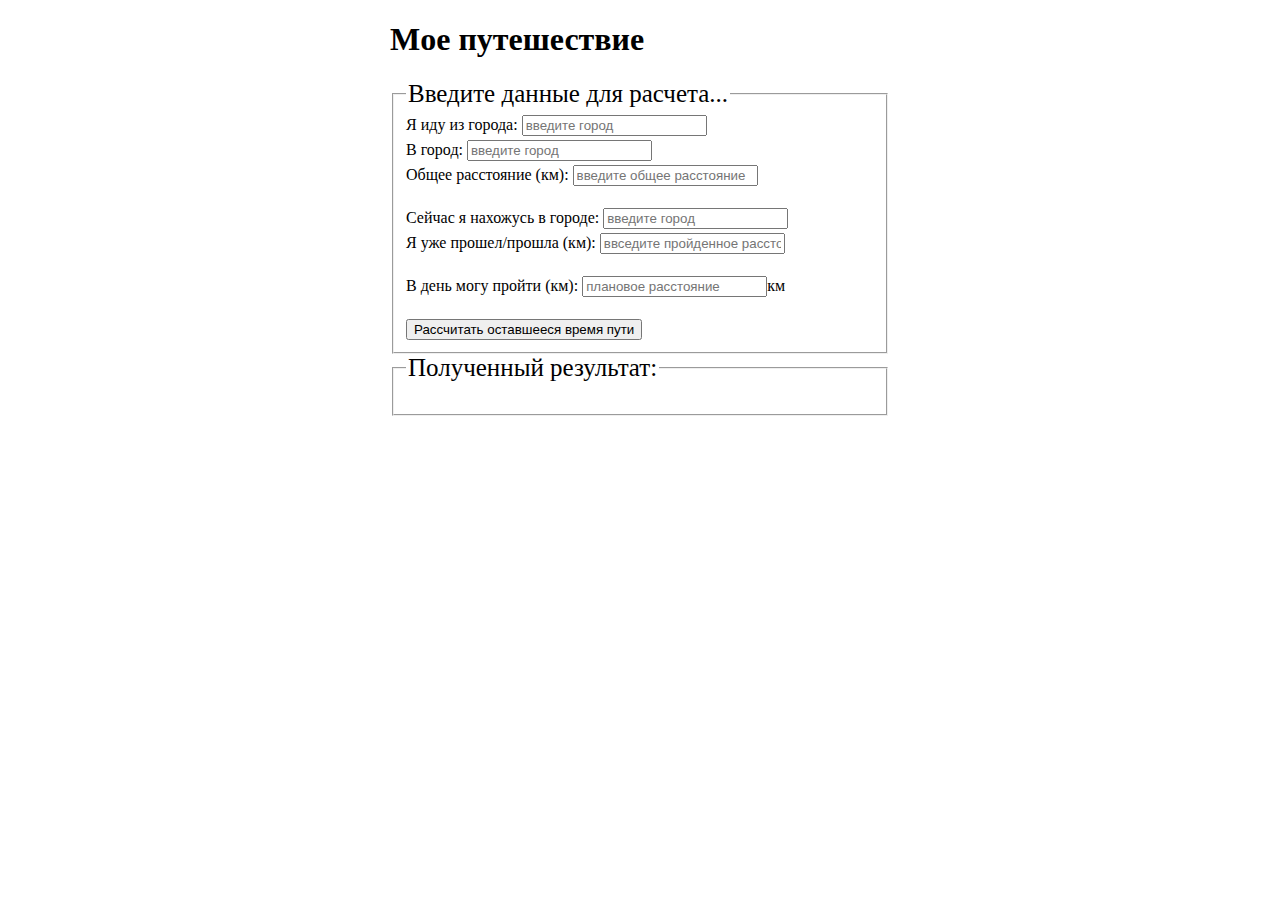
<file: HomeWork Distance.html>
<!DOCTYPE html>
<head>
    <meta charset="utf-8">
    <title>Вычисление времени</title>
    <style>
        body {
            max-width: 500px;
            margin: 0 auto;
        }
        form input {
            margin: 2px 0;
        }
        legend{
            font-size: 25px;
        }
    </style>
</head>
<body>
    <h1>Moe путешествие</h1>
    <form>
        <fieldset>
            <legend>Введите данные для расчета...</legend>
            <label for="startCity">Я иду из города:</label>
            <input type="text" id="startCity" name="startCity" placeholder="введите город"><br>

            <label for="endCity">В город:</label>
            <input type="text" id="endCity" name="endCity" placeholder="введите город"><br>

            <label for="totalDistance">Общее расстояние (км):</label>
            <input type="text" id="totalDistance" name="totalDistance" placeholder="введите общее расстояние"><br><br>

            <label for="nowCity">Сейчас я нахожусь в городе:</label>
            <input type="text" id="nowCity" name="nowCity" placeholder="введите город"><br>

            <label for="completedDistance">Я уже прошел/прошла (км):</label>
            <input type="text" id="completedDistance" name="completedDistance" placeholder="ввседите пройденное расстояние"><br><br>

            <label for="possibleDistance">В день могу пройти (км):</label>
            <input type="text" id="possibleDistance" name="possibleDistance" placeholder="плановое расстояние"><span>км</span> <br><br>

            <input type="submit" id="sub" value="Рассчитать оставшееся время пути">
        </fieldset>
    </form>
    <fieldset>
        <legend>Полученный результат:</legend>
        <ul id="list">

        </ul>
    </fieldset>
    <script type="text/javascript">

       var showTime = function showTime() {

           var completedDistance = parseFloat(document.getElementById('completedDistance').value);
           var totalDistance = parseFloat(document.getElementById('totalDistance').value);
           var possibleDistance = parseFloat(document.getElementById('possibleDistance').value);
           var startCity = parseFloat(document.getElementById('startCity').value);
           var endCity = parseFloat(document.getElementById('endCity').value);
           var nowCity = parseFloat(document.getElementById('nowCity').value);
           var list = document.getElementById('list');
           var item = document.createElement('li');

           var validate = function () {
               if (completedDistance > totalDistance || totalDistance <=0 || possibleDistance <=0)
                   list.innerHTML = "Distance error!";
               //при конвертировании пустого значения в число получаем NaN
               //parseInt/parseFloat ('') или ('не число')
               //TODO
           };
           validate();

           var timeLeft = (totalDistance - completedDistance) / possibleDistance;
           var daysLeft = Math.floor(timeLeft);
           var hoursLeft = Math.floor((timeLeft - daysLeft) * 24);
           var minutesLeft = Math.floor((((timeLeft - daysLeft) * 24) - hoursLeft) * 60);

           item.innerHTML = "Вы путешествуете из города " + startCity + " в город " + endCity + ". Сейчас Вы уже дошли до города " + nowCity +"! Осталось пройти " + (daysLeft) + " дней " + (hoursLeft) + " часов " + (minutesLeft) + " минут!";
           if (list.firstChild != null) {
               list.insertBefore(item, list.firstChild);
           }

       };

       var submitBtn = document.getElementById('sub');

       submitBtn.addEventListener('click', showTime);

/*       var arr = [];
       //for (i = 0; i < 5; i++)
      // arr[i]= 2;
       arr.push( "Осталось пройти " + (daysLeft) + " дней " + (hoursLeft) + " часов " + (minutesLeft) + " минут!");
       for (i = 0; i < arr.length; i++)
           document.write(arr);*/
    </script>

</body>
</file>
